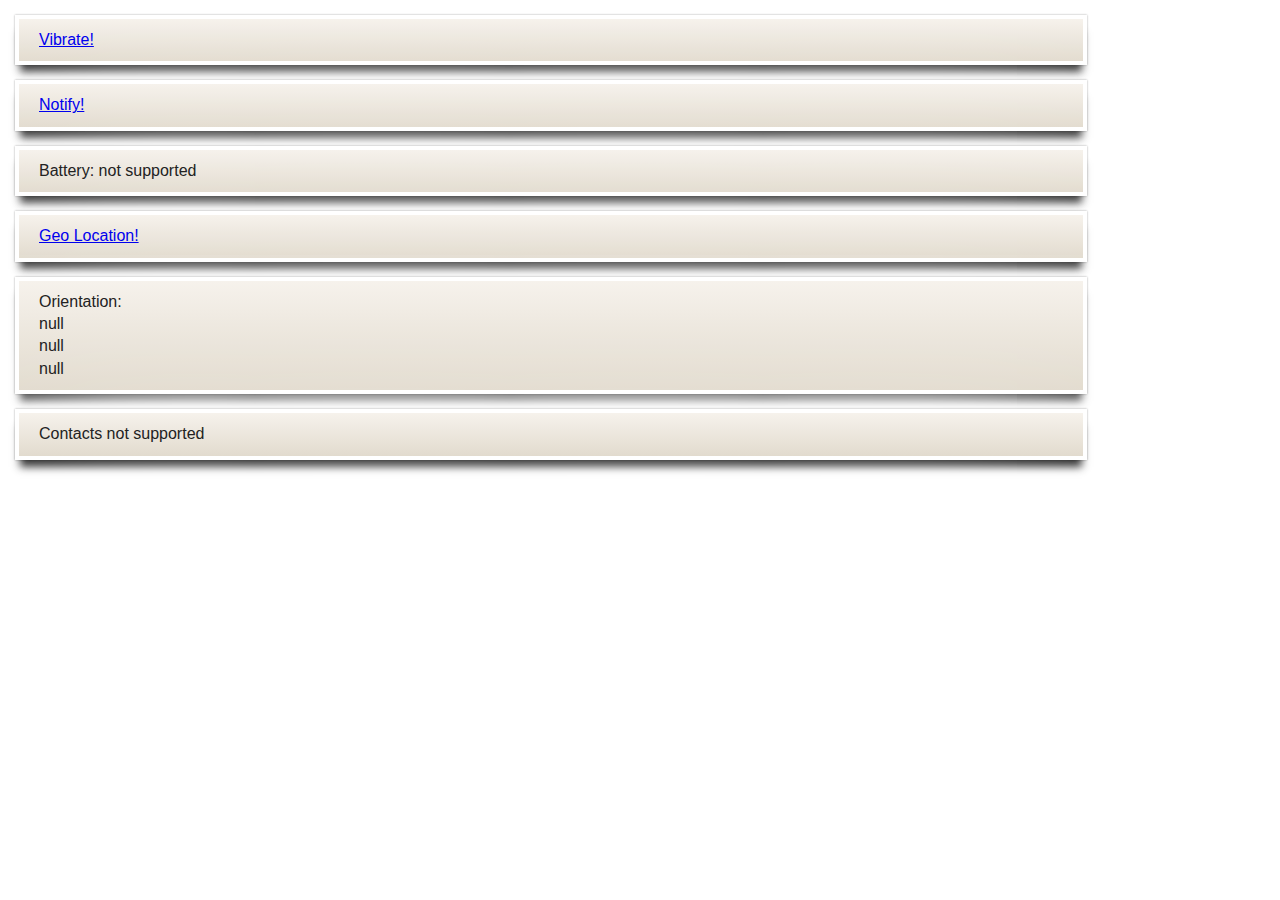
<file: index.html>
<!DOCTYPE html>
<!--[if lt IE 7]>      <html class="no-js lt-ie9 lt-ie8 lt-ie7"> <![endif]-->
<!--[if IE 7]>         <html class="no-js lt-ie9 lt-ie8"> <![endif]-->
<!--[if IE 8]>         <html class="no-js lt-ie9"> <![endif]-->
<!--[if gt IE 8]><!--> <html class="no-js"> <!--<![endif]-->
    <head>
        <meta charset="utf-8">
        <meta http-equiv="X-UA-Compatible" content="IE=edge">
        <title></title>
        <meta name="description" content="">
        <meta name="viewport" content="width=device-width, initial-scale=1">

        <!-- Place favicon.ico and apple-touch-icon.png in the root directory -->

        <link rel="stylesheet" href="css/normalize.css">
        <link rel="stylesheet" href="css/main.css">
        <script src="js/vendor/modernizr-2.6.2.min.js"></script>
    </head>
    <body>
        <!--[if lt IE 7]>
            <p class="browsehappy">You are using an <strong>outdated</strong> browser. Please <a href="http://browsehappy.com/">upgrade your browser</a> to improve your experience.</p>
        <![endif]-->

        
        <div><a href="#" onClick="javascript:vibrate(100);"><p  class="section">Vibrate!</p></a></div>
        <div><a href="#" onClick="javascript:notify('Testnotification');"><p class="section">Notify!</p></a></div>
        <div><p class="section" id="battery">Battery Status</p></div>
        <div><a href="#" onClick="javascript:loca();"><p class="section" id="geolocation">Geo Location!</p></a></div>
        <div><p class="section" id="orientation">X:0; Y:0; Z:0</p></div>
        <div><p class="section" id="contacts">Contacts not supported</p></div>
        

        <script src="js/mobile.js"></script>

    <!--    <script>
        
        txt = "<p>Browser CodeName: " + navigator.appCodeName;
        txt+= "<br />Browser Name: " + navigator.appName;
        txt+= "<br />Browser Version: " + navigator.appVersion;
        txt+= "<br />Cookies Enabled: " + navigator.cookieEnabled;
        txt+= "<br />Platform: " + navigator.platform;
        txt+= "<br />User-agent header: " + navigator.userAgent;
        txt+= "<br />User-agent language: " + navigator.systemLanguage;
        
        document.getElementById("browser_version").innerHTML=txt;
        
        </script>-->
    </body>
</html>
</file>
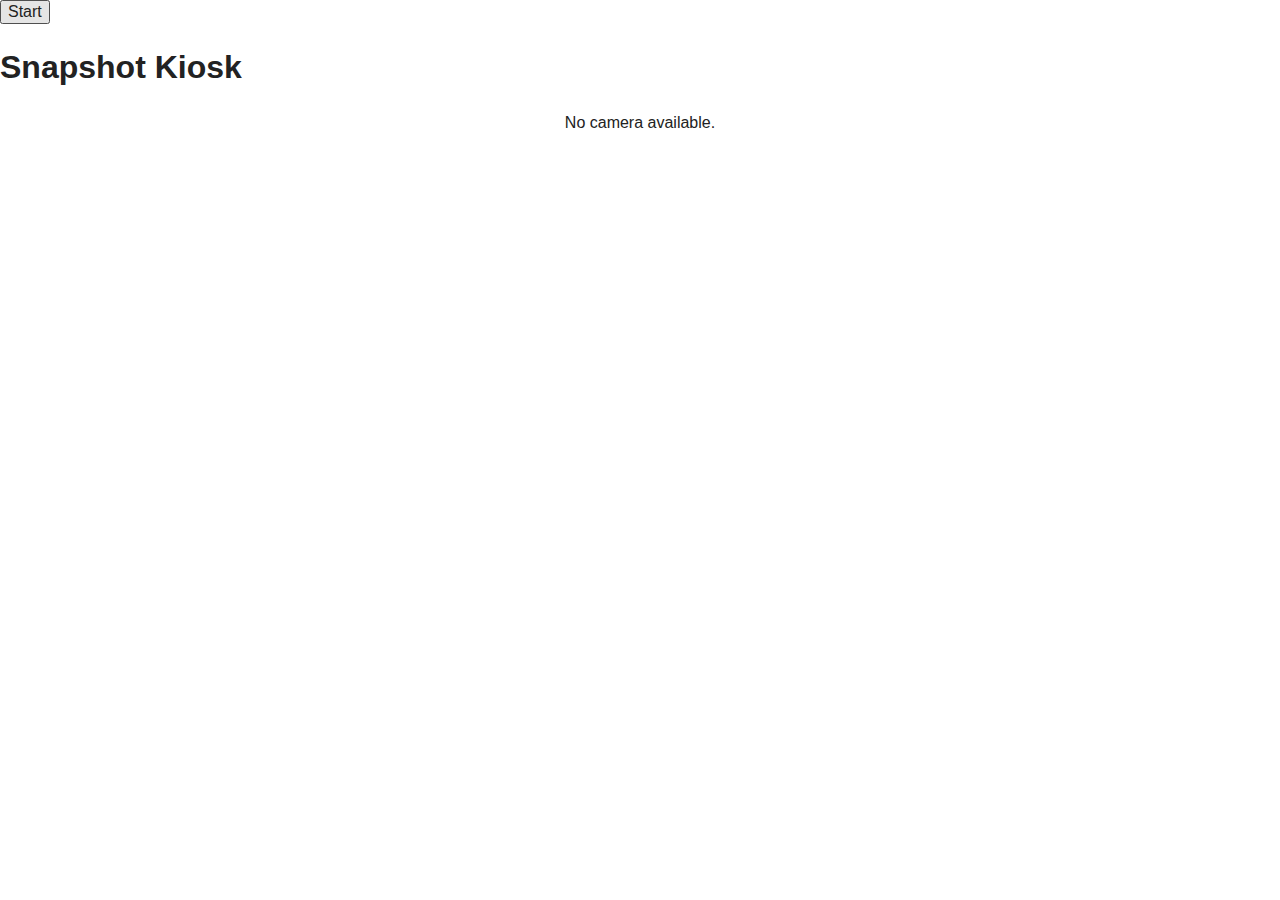
<file: sub/cam.html>
<!DOCTYPE html>
<!--[if lt IE 7]>      <html class="no-js lt-ie9 lt-ie8 lt-ie7"> <![endif]-->
<!--[if IE 7]>         <html class="no-js lt-ie9 lt-ie8"> <![endif]-->
<!--[if IE 8]>         <html class="no-js lt-ie9"> <![endif]-->
<!--[if gt IE 8]><!--> <html class="no-js"> <!--<![endif]-->
    <head>
        <meta charset="utf-8">
        <meta http-equiv="X-UA-Compatible" content="IE=edge">
        <title></title>
        <meta name="description" content="">
        <meta name="viewport" content="width=device-width, initial-scale=1">

        <!-- Place favicon.ico and apple-touch-icon.png in the root directory -->

        <link rel="stylesheet" href="../css/normalize.css">
        <link rel="stylesheet" href="../css/main.css">
        <script src="../js/vendor/modernizr-2.6.2.min.js"></script>
    </head>
    <body>
        <input type="button" value="Start" onclick="start()" id="startBtn">
        <script>
         var startBtn = document.getElementById('startBtn');
         function start() {
           navigator.getUserMedia({audio:false, video:false}, gotStream, logError);
           startBtn.disabled = true;
         }
         function gotStream(stream) {
           stream.onended = function () {
             startBtn.disabled = false;
           };
         }
         function logError(error) {
           log(error.name + ": " + error.message);
         }
        </script> 
        <article>
         <style scoped>
          video { transform: scaleX(-1); }
          p { text-align: center; }
         </style>
         <h1>Snapshot Kiosk</h1>
         <section id="splash">
          <p id="errorMessage">Loading...</p>
         </section>
         <section id="app" hidden>
          <p><video id="monitor" autoplay></video> <canvas id="photo"></canvas>
          <p><input type=button value="&#x1F4F7;" onclick="snapshot()">
         </section>
         <script>
          navigator.getUserMedia({video:true}, gotStream, noStream);
          var video = document.getElementById('monitor');
          var canvas = document.getElementById('photo');
          function gotStream(stream) {
            video.src = URL.createObjectURL(stream);
            video.onerror = function () {
              stream.stop();
            };
            stream.onended = noStream;
            video.onloadedmetadata = function () {
              canvas.width = video.videoWidth;
              canvas.height = video.videoHeight;
              document.getElementById('splash').hidden = true;
              document.getElementById('app').hidden = false;
            };
          }
          function noStream() {
            document.getElementById('errorMessage').textContent = 'No camera available.';
          }
          function snapshot() {
            canvas.getContext('2d').drawImage(video, 0, 0);
          }
         </script>
        </article>
    </body>
</html>
</file>
<file: css/main.css>
/*! HTML5 Boilerplate v4.3.0 | MIT License | http://h5bp.com/ */

/*
 * What follows is the result of much research on cross-browser styling.
 * Credit left inline and big thanks to Nicolas Gallagher, Jonathan Neal,
 * Kroc Camen, and the H5BP dev community and team.
 */

/* ==========================================================================
   Base styles: opinionated defaults
   ========================================================================== */

html,
button,
input,
select,
textarea {
    color: #222;
}

html {
    font-size: 1em;
    line-height: 1.4;
}

/*
 * Remove text-shadow in selection highlight: h5bp.com/i
 * These selection rule sets have to be separate.
 * Customize the background color to match your design.
 */

::-moz-selection {
    background: #b3d4fc;
    text-shadow: none;
}

::selection {
    background: #b3d4fc;
    text-shadow: none;
}

/*
 * A better looking default horizontal rule
 */

hr {
    display: block;
    height: 1px;
    border: 0;
    border-top: 1px solid #ccc;
    margin: 1em 0;
    padding: 0;
}

/*
 * Remove the gap between images, videos, audio and canvas and the bottom of
 * their containers: h5bp.com/i/440
 */

audio,
canvas,
img,
video {
    vertical-align: middle;
}

/*
 * Remove default fieldset styles.
 */

fieldset {
    border: 0;
    margin: 0;
    padding: 0;
}

/*
 * Allow only vertical resizing of textareas.
 */

textarea {
    resize: vertical;
}

/* ==========================================================================
   Browse Happy prompt
   ========================================================================== */

.browsehappy {
    margin: 0.2em 0;
    background: #ccc;
    color: #000;
    padding: 0.2em 0;
}

/* ==========================================================================
   Author's custom styles
   ========================================================================== */



.section {
			border: 4px solid #fff;
			margin: 15px;
			padding: 10px 20px;
			overflow: hidden;
			width: 80%;

			  background-image: -moz-linear-gradient(top, #f6f2ec, #e2dbce); /* FF3.6 */
			  background-image: -webkit-gradient(linear,left top,left bottom,color-stop(0, #f6f2ec),color-stop(1, #e2dbce)); /* Saf4+, Chrome */
			            filter:  progid:DXImageTransform.Microsoft.gradient(startColorStr='#f6f2ec', EndColorStr='#e2dbce'); /* IE6,IE7 */
			        -ms-filter: "progid:DXImageTransform.Microsoft.gradient(startColorStr='#f6f2ec', EndColorStr='#e2dbce')"; /* IE8 */
		
			     -moz-box-shadow: 0 0 2px rgba(0, 0, 0, 0.35), 0 85px 180px 0 #fff, 0 12px 8px -5px rgba(0, 0, 0, 0.85); /* FF3.5+ */
			  -webkit-box-shadow: 0 0 2px rgba(0, 0, 0, 0.35), 0 85px 810px -68px #fff, 0 12px 8px -5px rgba(0, 0, 0, 0.65); /* Saf3.0+, Chrome */
			          box-shadow: 0 0 2px rgba(0, 0, 0, 0.35), 0 85px 180px 0 #fff, 0 12px 8px -5px rgba(0, 0, 0, 0.85); /* Opera 10.5, IE 9.0 */

		}









/* ==========================================================================
   Helper classes
   ========================================================================== */

/*
 * Image replacement
 */

.ir {
    background-color: transparent;
    border: 0;
    overflow: hidden;
    /* IE 6/7 fallback */
    *text-indent: -9999px;
}

.ir:before {
    content: "";
    display: block;
    width: 0;
    height: 150%;
}

/*
 * Hide from both screenreaders and browsers: h5bp.com/u
 */

.hidden {
    display: none !important;
    visibility: hidden;
}

/*
 * Hide only visually, but have it available for screenreaders: h5bp.com/v
 */

.visuallyhidden {
    border: 0;
    clip: rect(0 0 0 0);
    height: 1px;
    margin: -1px;
    overflow: hidden;
    padding: 0;
    position: absolute;
    width: 1px;
}

/*
 * Extends the .visuallyhidden class to allow the element to be focusable
 * when navigated to via the keyboard: h5bp.com/p
 */

.visuallyhidden.focusable:active,
.visuallyhidden.focusable:focus {
    clip: auto;
    height: auto;
    margin: 0;
    overflow: visible;
    position: static;
    width: auto;
}

/*
 * Hide visually and from screenreaders, but maintain layout
 */

.invisible {
    visibility: hidden;
}

/*
 * Clearfix: contain floats
 *
 * For modern browsers
 * 1. The space content is one way to avoid an Opera bug when the
 *    `contenteditable` attribute is included anywhere else in the document.
 *    Otherwise it causes space to appear at the top and bottom of elements
 *    that receive the `clearfix` class.
 * 2. The use of `table` rather than `block` is only necessary if using
 *    `:before` to contain the top-margins of child elements.
 */

.clearfix:before,
.clearfix:after {
    content: " "; /* 1 */
    display: table; /* 2 */
}

.clearfix:after {
    clear: both;
}

/*
 * For IE 6/7 only
 * Include this rule to trigger hasLayout and contain floats.
 */

.clearfix {
    *zoom: 1;
}

/* ==========================================================================
   EXAMPLE Media Queries for Responsive Design.
   These examples override the primary ('mobile first') styles.
   Modify as content requires.
   ========================================================================== */

@media only screen and (min-width: 35em) {
    /* Style adjustments for viewports that meet the condition */
}

@media print,
       (-o-min-device-pixel-ratio: 5/4),
       (-webkit-min-device-pixel-ratio: 1.25),
       (min-resolution: 120dpi) {
    /* Style adjustments for high resolution devices */
}

/* ==========================================================================
   Print styles.
   Inlined to avoid required HTTP connection: h5bp.com/r
   ========================================================================== */

@media print {
    * {
        background: transparent !important;
        color: #000 !important; /* Black prints faster: h5bp.com/s */
        box-shadow: none !important;
        text-shadow: none !important;
    }

    a,
    a:visited {
        text-decoration: underline;
    }

    a[href]:after {
        content: " (" attr(href) ")";
    }

    abbr[title]:after {
        content: " (" attr(title) ")";
    }

    /*
     * Don't show links for images, or javascript/internal links
     */

    .ir a:after,
    a[href^="javascript:"]:after,
    a[href^="#"]:after {
        content: "";
    }

    pre,
    blockquote {
        border: 1px solid #999;
        page-break-inside: avoid;
    }

    thead {
        display: table-header-group; /* h5bp.com/t */
    }

    tr,
    img {
        page-break-inside: avoid;
    }

    img {
        max-width: 100% !important;
    }

    @page {
        margin: 0.5cm;
    }

    p,
    h2,
    h3 {
        orphans: 3;
        widows: 3;
    }

    h2,
    h3 {
        page-break-after: avoid;
    }
}
</file>
